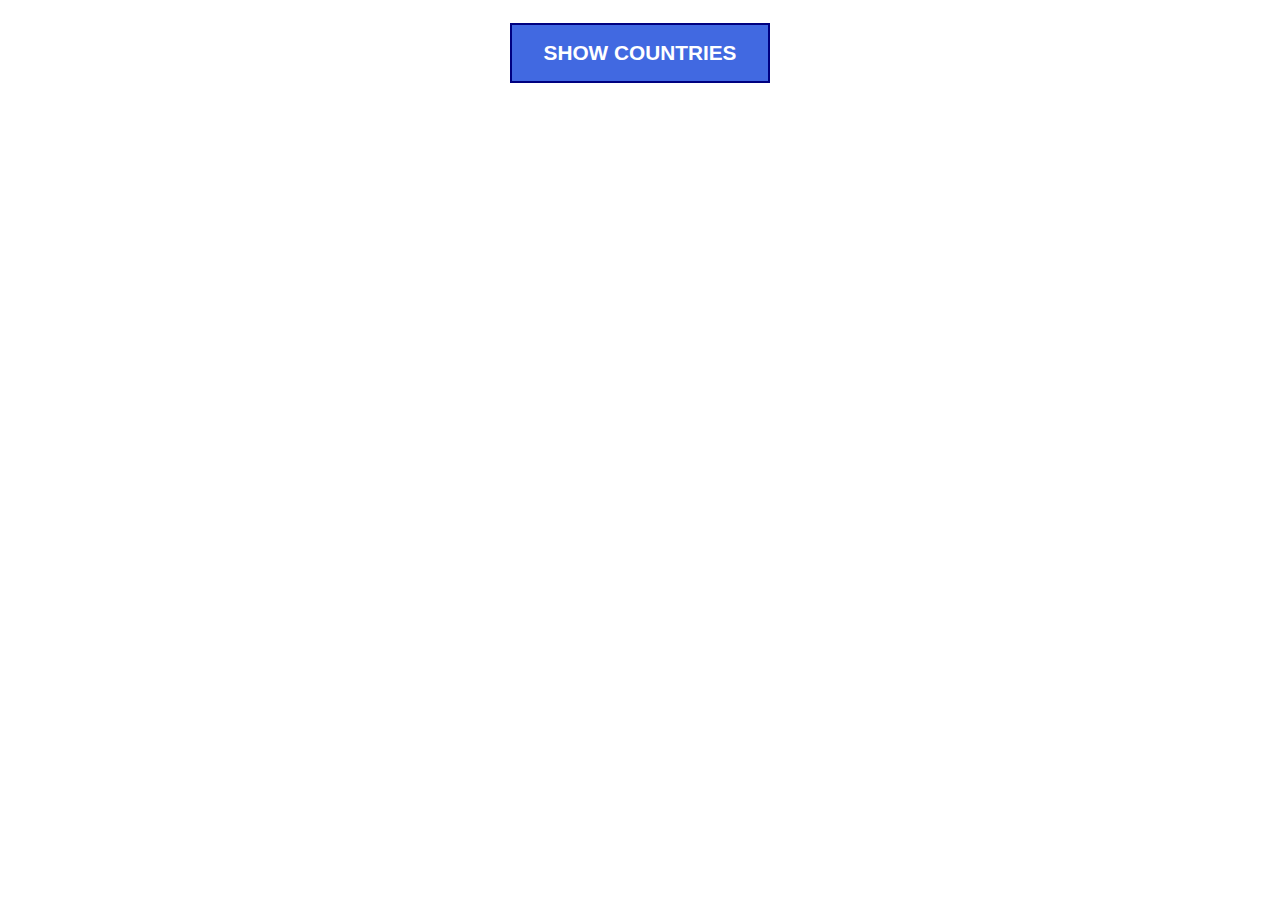
<file: Code/2/index.html>
<!DOCTYPE html>
<html lang="en">

<head>
    <meta charset="UTF-8" />
    <meta http-equiv="X-UA-Compatible" content="IE=edge" />
    <meta name="viewport" content="width=device-width, initial-scale=1.0" />
    <link rel="stylesheet" href="style.css" />
    <title>Countries</title>
</head>

<body>
    <button class="btn">Show countries</button>
    <section id="countries"></section>
    <script src="script.js"></script>
</body>

</html>
</file>
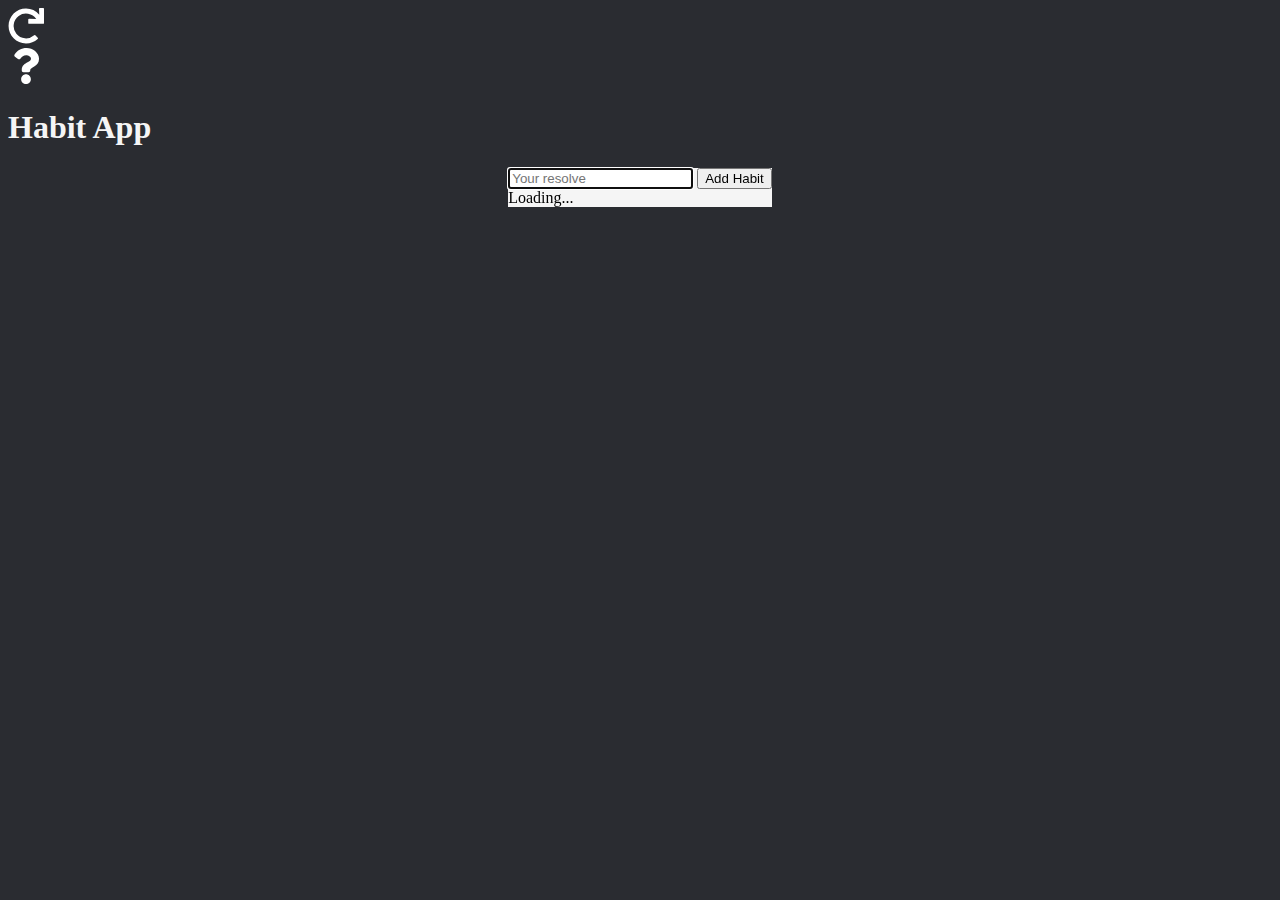
<file: Debug/habit-app-pure-js/index.html>
<!DOCTYPE html>
<html>

<head>
    <meta charset="utf-8" />
    <meta http-equiv="X-UA-Compatible" content="IE=edge" />
    <title>Habit App</title>
    <meta name="viewport" content="width=device-width, initial-scale=1" />
    <link href="https://cdn.jsdelivr.net/npm/bootstrap@5.1.3/dist/css/bootstrap.min.css" rel="stylesheet" integrity="sha384-1BmE4kWBq78iYhFldvKuhfTAU6auU8tT94WrHftjDbrCEXSU1oBoqyl2QvZ6jIW3" crossorigin="anonymous" />
    <link rel="stylesheet" href="main.css" />
</head>

<body>
    <div class="reset position-absolute top-0 start-0 mt-3 ms-md-5 ms-3">
        <img src="./img/redo-solid.svg" alt="" />
    </div>

    <div class="question position-absolute top-0 end-0 mt-3 me-md-5 me-3">
        <a href="question.html"><img src="./img/question-solid.svg" alt="" /></a>
    </div>

    <h1 class="text-center py-3">Habit App</h1>

    <div class="d-flex mt-3 container">
        <div class="border border-info px-3 py-4 rounded-3">
            <div class="d-flex justify-content-center">
                <input id="input" class="ms-2 px-1" type="text" placeholder="Your resolve" />
                <button class="btn btn-primary mx-2 btn-add">
                        Add Habit
                    </button>
            </div>

            <div class="spinner d-flex justify-content-center mt-5 d-none">
                <div class="spinner-border" role="status">
                    <span class="visually-hidden">Loading...</span>
                </div>
            </div>

            <div id="habits_container"></div>
        </div>
    </div>

    <script src="main.js" type="module"></script>
</body>

</html>
</file>
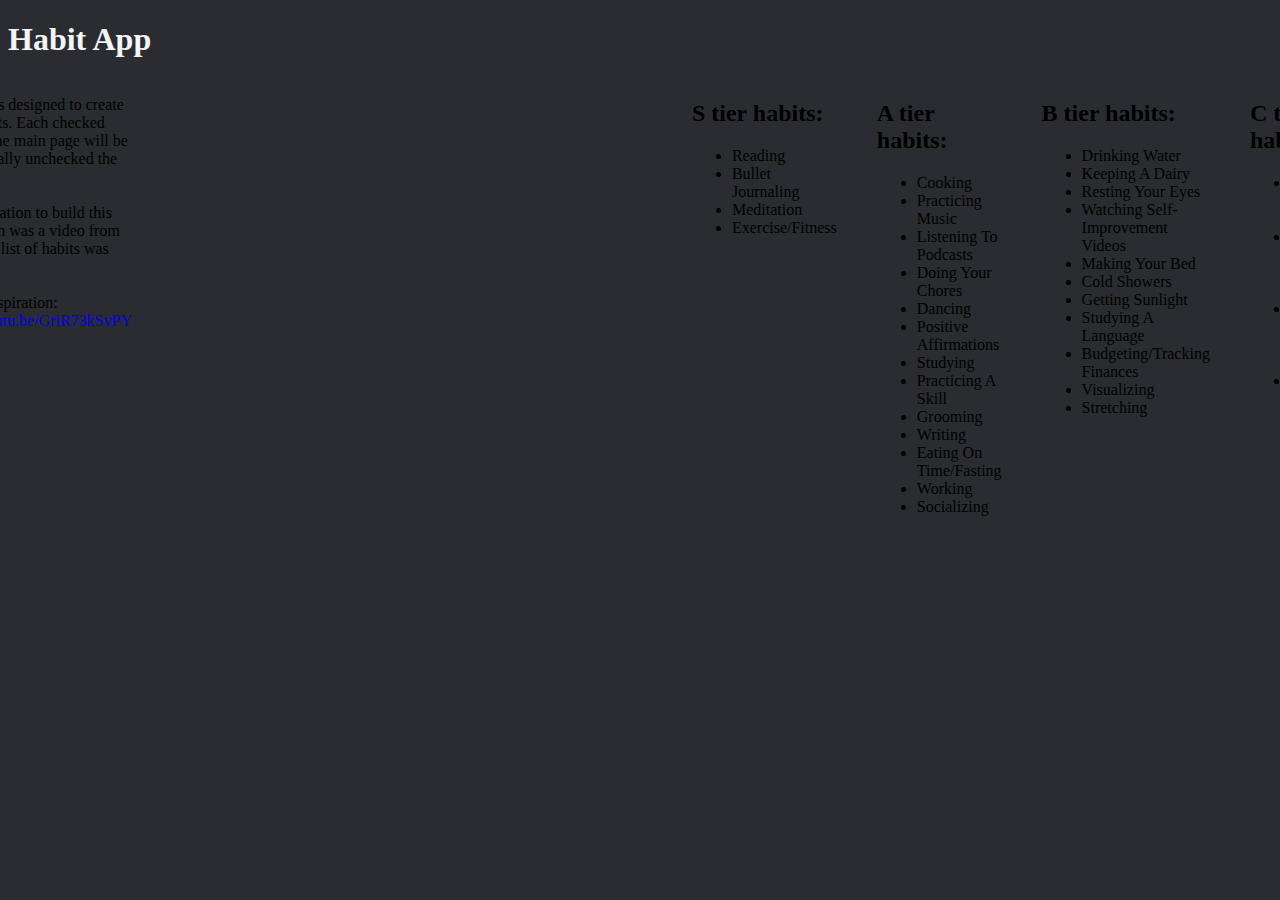
<file: Debug/habit-app-pure-js/question.html>
<!DOCTYPE html>
<html>

<head>
    <meta charset="utf-8" />
    <meta http-equiv="X-UA-Compatible" content="IE=edge" />
    <title>Habit App</title>
    <meta name="viewport" content="width=device-width, initial-scale=1" />
    <link href="https://cdn.jsdelivr.net/npm/bootstrap@5.1.3/dist/css/bootstrap.min.css" rel="stylesheet" integrity="sha384-1BmE4kWBq78iYhFldvKuhfTAU6auU8tT94WrHftjDbrCEXSU1oBoqyl2QvZ6jIW3" crossorigin="anonymous" />
    <link rel="stylesheet" href="main.css" />
</head>

<body>
    <a href="index.html">
        <h1 class="text-center py-3">Habit App</h1>
    </a>

    <div class="container d-flex align-items-center flex-column mt-3 text-light text-start">
        <p>
            This app is designed to create good habits. Each checked habit on the main page will be automatically unchecked the next day.
            <br />
            <br /> The inspiration to build this application was a video from which the list of habits was taken.
            <br />
            <br /> Link to inspiration:
            <a href="https://youtu.be/GriR73kSvPY">https://youtu.be/GriR73kSvPY</a
                >
            </p>

            <p>
                <iframe
                    width="480"
                    height="315"
                    src="https://www.youtube.com/embed/GriR73kSvPY"
                    title="YouTube video player"
                    frameborder="0"
                    allow="accelerometer; autoplay; clipboard-write; encrypted-media; gyroscope; picture-in-picture"
                    allowfullscreen
                ></iframe>
            </p>

            <div class="tier">
                <h2>S tier habits:</h2>
                <ul>
                    <li>Reading</li>
                    <li>Bullet Journaling</li>
                    <li>Meditation</li>
                    <li>Exercise/Fitness</li>
                </ul>
            </div>

            <div class="tier">
                <h2>A tier habits:</h2>
                <ul>
                    <li>Cooking</li>
                    <li>Practicing Music</li>
                    <li>Listening To Podcasts</li>
                    <li>Doing Your Chores</li>
                    <li>Dancing</li>
                    <li>Positive Affirmations</li>
                    <li>Studying</li>
                    <li>Practicing A Skill</li>
                    <li>Grooming</li>
                    <li>Writing</li>
                    <li>Eating On Time/Fasting</li>
                    <li>Working</li>
                    <li>Socializing</li>
                </ul>
            </div>

            <div class="tier">
                <h2>B tier habits:</h2>
                <ul>
                    <li>Drinking Water</li>
                    <li>Keeping A Dairy</li>
                    <li>Resting Your Eyes</li>
                    <li>Watching Self-Improvement Videos</li>
                    <li>Making Your Bed</li>
                    <li>Cold Showers</li>
                    <li>Getting Sunlight</li>
                    <li>Studying A Language</li>
                    <li>Budgeting/Tracking Finances</li>
                    <li>Visualizing</li>
                    <li>Stretching</li>
                </ul>
            </div>

            <div class="tier">
                <h2>C tier habits:</h2>
                <ul>
                    <li>Waking Up Early</li>
                    <li>Being Mindful Of Your Posture</li>
                    <li>Being Mindful Of Your Words</li>
                    <li>Sleeping Early</li>
                </ul>
            </div>
        </div>
    </body>
</html>
</file>
<file: Code/2/style.css>
* {
    margin: 0;
    padding: 0;
    box-sizing: border-box;
    font-family: sans-serif;
}

.btn {
    background-color: royalblue;
    border: none;
    outline: none;
    color: white;
    padding: 16px 32px;
    text-decoration: none;
    font-size: 16px;
    display: flex;
    margin: 2.5vh auto 0;
    cursor: pointer;
    text-transform: uppercase;
    border: 2px solid navy;
    font-size: 1.3rem;
    font-weight: bold;
}

#countries {
    display: flex;
    align-items: center;
    justify-content: space-between;
    flex-wrap: wrap;
    width: 55vw;
    margin: 0 auto;
}

.item__card {
    margin: 2.5vh 2.5vw;
    width: 280px;
    height: 390px;
    border-radius: 2.5%;
    text-align: left;
    box-shadow: 6px 6px 20px 0px rgba(66, 68, 90, 1);
    cursor: pointer;
}

.item__card img {
    width: 280px;
    border-radius: 2.5% 2.5% 0 0;
    margin-bottom: 7.5%;
    max-height: 190px;
    box-shadow: 1px 1px 1px 0px rgb(90, 90, 90);
    /* max-height --> fix for nepal */
}

.item__card h2 {
    margin-left: 1.15rem;
    margin-bottom: 2.5%;
    font-size: 1.5rem;
}

.item__card p {
    padding: 8px 0;
    margin-left: 1.15rem;
}

@media screen and (max-width: 1400px) {
    #countries {
        width: 70vw;
    }
}

@media screen and (max-width: 1000px) {
    #countries {
        width: 85vw;
    }
}

@media screen and (max-width: 780px) {
    #countries {
        width: 95vw;
    }
}

@media screen and (max-width: 664px) {
    #countries {
        justify-content: center;
    }
}
</file>
<file: Debug/habit-app-pure-js/main.css>
body {
    background-color: #2a2c31;
}

a {
    text-decoration: none;
}

img {
    width: 36px;
    height: 36px;
    filter: invert(99%) sepia(62%) saturate(2%) hue-rotate(257deg) brightness(122%) contrast(100%);
}

h1 {
    color: whitesmoke;
}

.reset {
    cursor: pointer;
}

.border {
    background-color: whitesmoke !important;
}

.border-info {
    border-color: #41afc5 !important;
}

p {
    max-width: 480px;
    padding-left: 20px;
    padding-right: 20px;
}

.tier {
    width: 480px;
    padding-left: 20px;
    padding-right: 20px;
}

.container {
    display: flex;
    justify-content: center;
}

@media (max-width: 768px) {
    .tier {
        width: 100%;
    }
    iframe {
        width: 100%;
        height: auto;
    }
}
</file>
